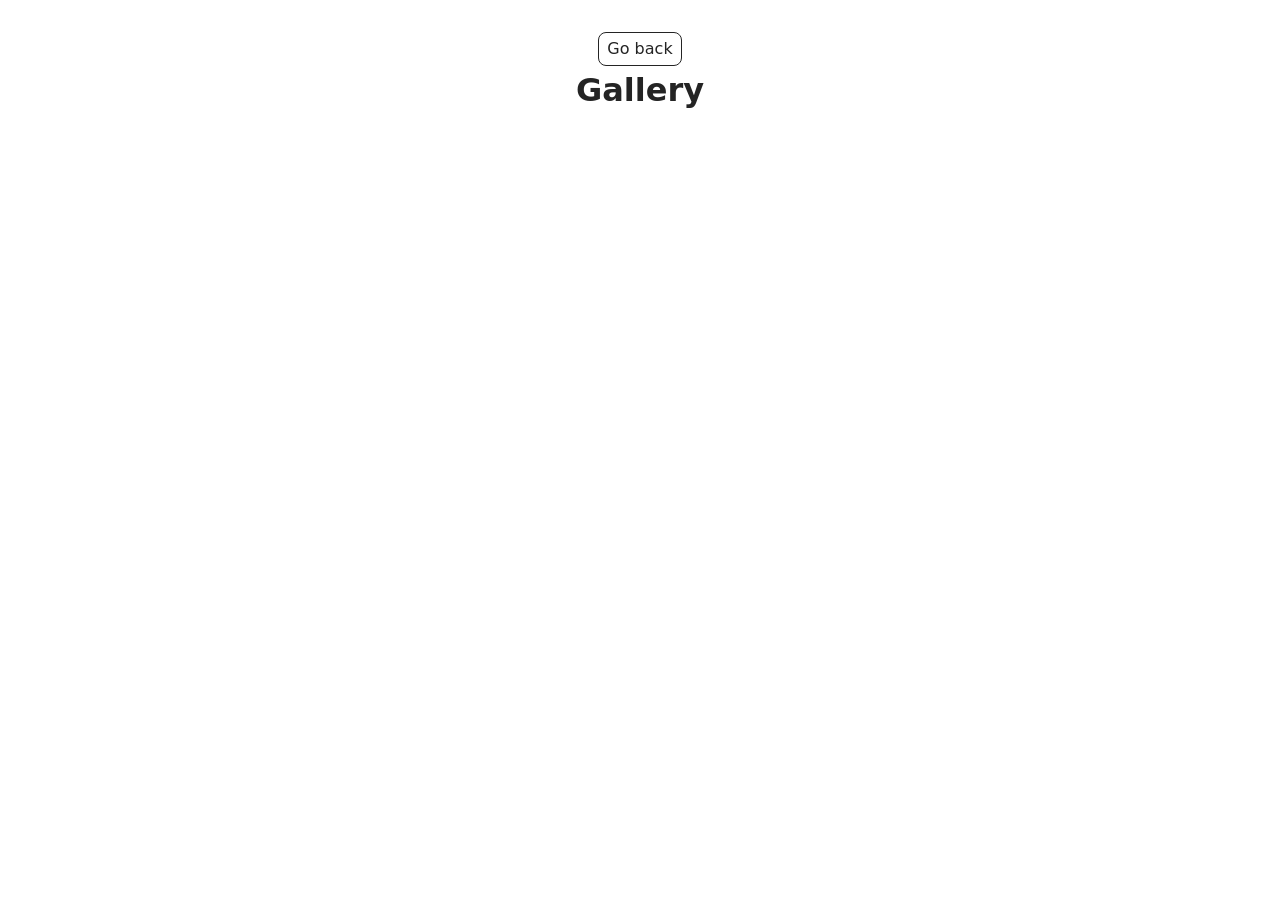
<file: src/1-gallery.html>
<!DOCTYPE html>
<html lang="en">
  <head>
    <meta charset="UTF-8" />
    <meta http-equiv="X-UA-Compatible" content="IE=edge" />
    <meta name="viewport" content="width=device-width, initial-scale=1.0" />
    <title>Gallery</title>
    <link rel="stylesheet" href="./css/styles.css" />
  </head>
  <body>

    <main>
      <div class="container">
        <a class="back-link" href="./index.html">Go back</a>
        <h1 class="main-title">Gallery</h1>

        <ul class="gallery"></ul>
      </div>
    </main>

    <script type="module" src="./js/1-gallery.js"></script>
  </body>
</html>
</file>
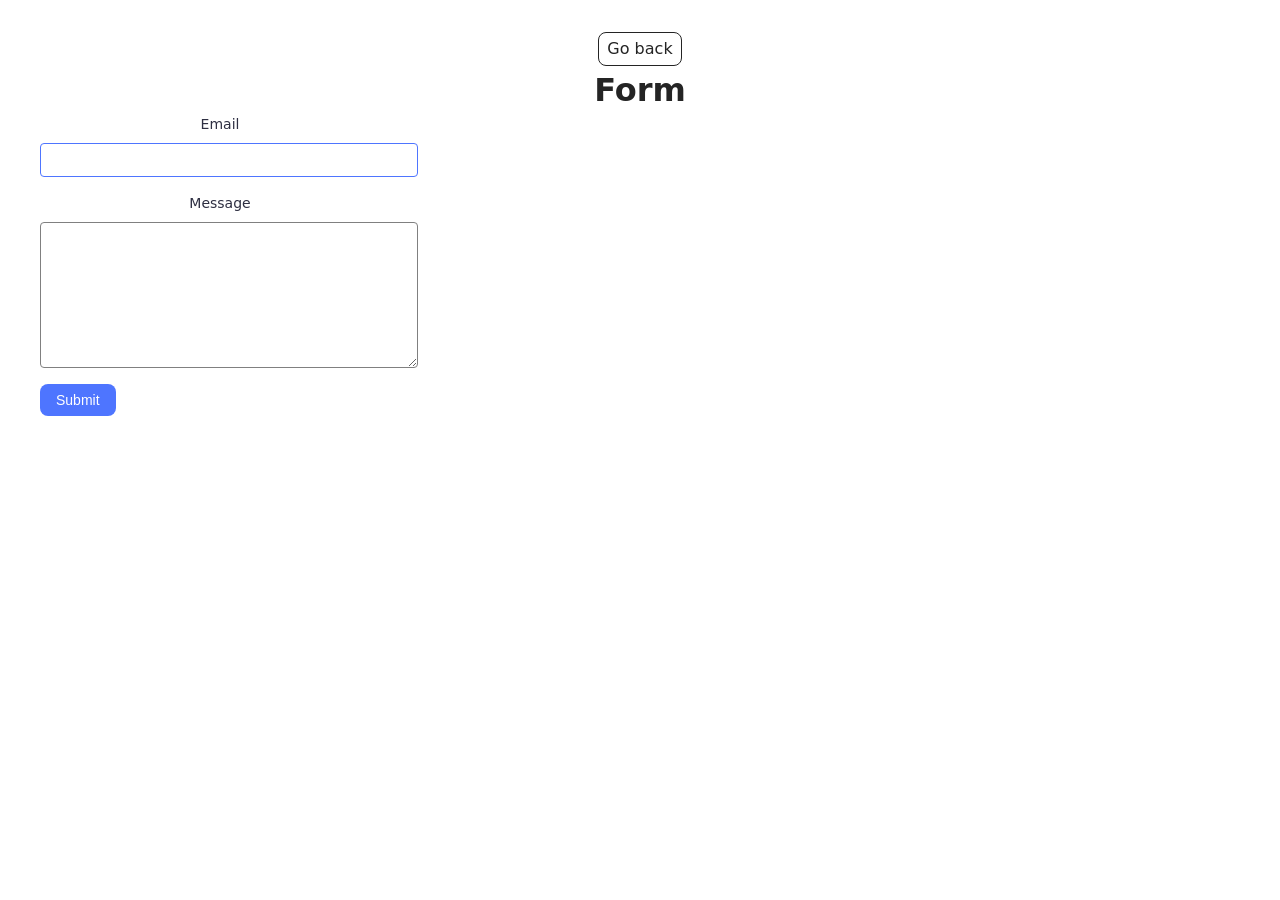
<file: src/2-form.html>
<!DOCTYPE html>
<html lang="en">
  <head>
    <meta charset="UTF-8" />
    <meta http-equiv="X-UA-Compatible" content="IE=edge" />
    <meta name="viewport" content="width=device-width, initial-scale=1.0" />
    <title>Form</title>
    <link rel="stylesheet" href="./css/styles.css" />
  </head>
  <body>

    <main>
      <div class="container">
        <a class="back-link" href="./index.html">Go back</a>
        <h1 class="main-title">Form</h1>

        <form class="feedback-form" autocomplete="off">
            <label>
                Email
                <input type="email" name="email" autofocus />
            </label>
            <label>
               Message
                <textarea name="message" rows="8"></textarea>
            </label>
                <button type="submit">Submit</button>
        </form>

      </div>
    </main>
    <script type="module" src="./js/2-form.js"></script>
  </body>
</html>
</file>
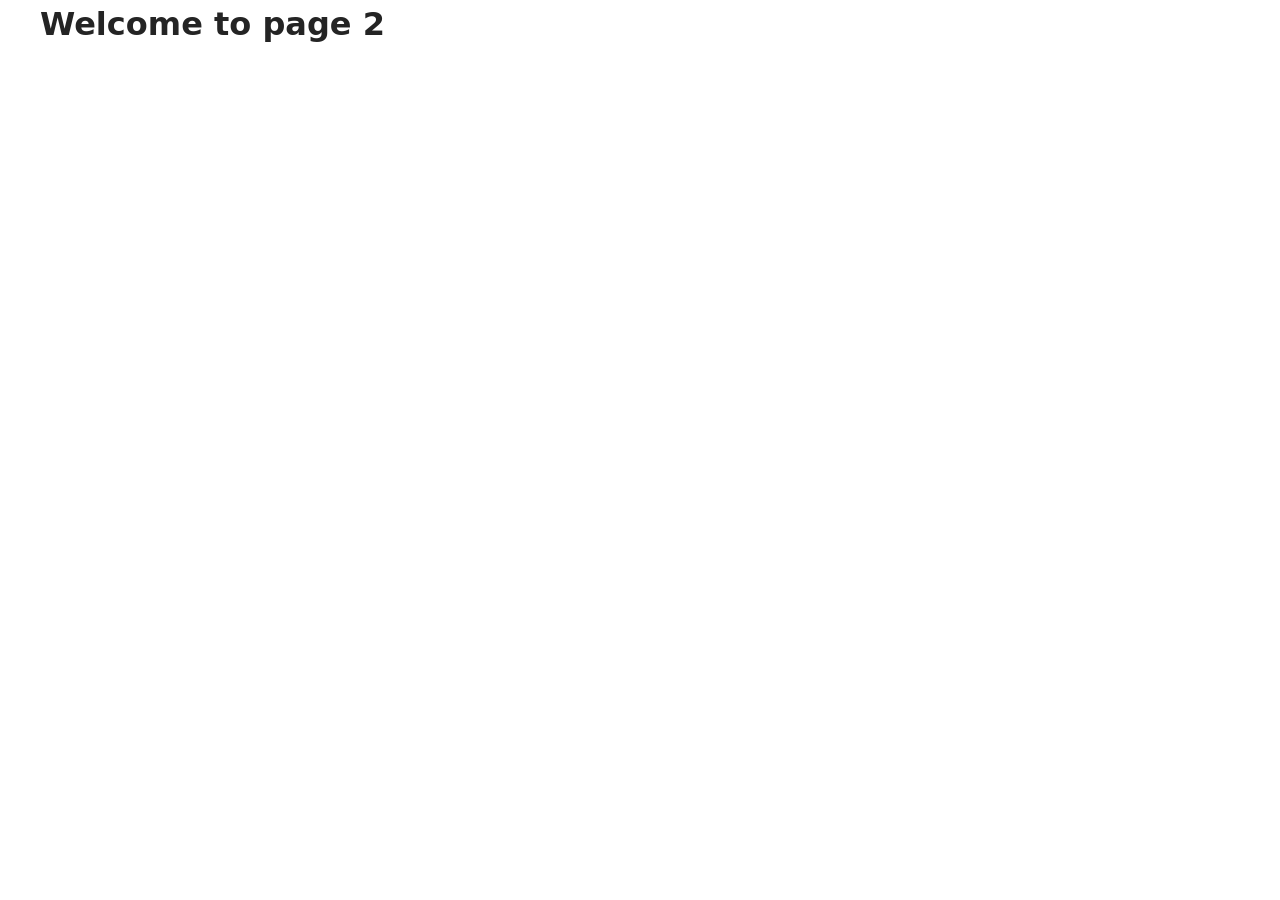
<file: src/page-2.html>
<!DOCTYPE html>
<html lang="en">
  <head>
    <meta charset="UTF-8" />
    <meta http-equiv="X-UA-Compatible" content="IE=edge" />
    <meta name="viewport" content="width=device-width, initial-scale=1.0" />
    <title>Page 2</title>
    <link rel="stylesheet" href="./css/styles.css" />
  </head>
  <body>
    <load
      src="./partials/header.html"
      icon-path="./img/sprite.svg#logo"
      highlight-act="active"
    />

    <main>
      <div class="container">
        <h1 class="main-title">
          <span class="main-title-gradient">Welcome</span> to page 2
        </h1>
        <load src="./partials/back-link.html" />
      </div>
    </main>

    <load src="./partials/footer.html" />
  </body>
</html>
</file>
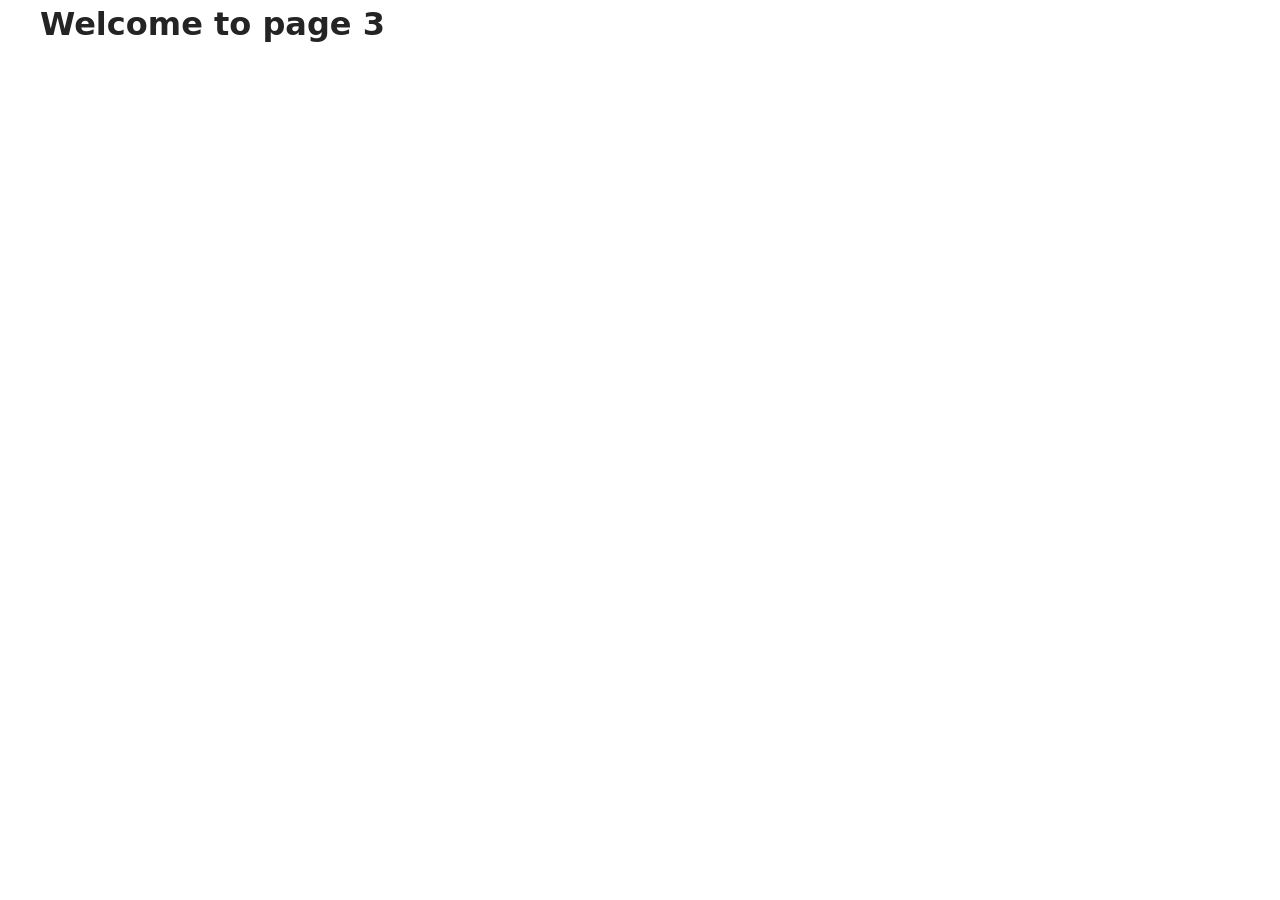
<file: src/page-3.html>
<!DOCTYPE html>
<html lang="en">
  <head>
    <meta charset="UTF-8" />
    <meta http-equiv="X-UA-Compatible" content="IE=edge" />
    <meta name="viewport" content="width=device-width, initial-scale=1.0" />
    <title>Page 3</title>
    <link rel="stylesheet" href="./css/styles.css" />
  </head>
  <body>
    <load
      src="./partials/header.html"
      icon-path="./img/sprite.svg#logo"
      highlight-curr="active"
    />

    <main>
      <div class="container">
        <h1 class="main-title">
          <span class="main-title-gradient">Welcome</span> to page 3
        </h1>
        <load src="./partials/back-link.html" />
      </div>
    </main>

    <load src="./partials/footer.html" />
  </body>
</html>
</file>
<file: src/css/styles.css>
/**
  |============================
  | include css partials with
  | default @import url()
  |============================
*/
/* Common styles */
@import url('./reset.css');
@import url('./base.css');
@import url('./container.css');


/* Sections style */
@import url('./header.css');
@import url('./badges.css');
@import url('./back-link.css');
@import url('./footer.css');


.gallery {
  max-width: 1128px;
  margin: 40px auto;
  padding: 0;
  list-style: none;

  display: grid;
  grid-template-columns: repeat(3, 1fr);
  gap: 24px;
}

.gallery-item {
  overflow: hidden;
  border-radius: 8px;
}

.gallery-link {
  display: block;
}

.gallery-image {
  width: 360px;
  height: 200px;
  object-fit: cover;
  display: block;
  border-radius: 8px;
  transition: transform 250ms ease-in-out;
}

.gallery-image:hover {
  transform: scale(1.04);
  cursor: pointer;
}


.feedback-form {
  display: flex;
  flex-direction: column;
  gap: 16px;
  max-width: 360px;
}

.feedback-form label {
  display: flex;
  flex-direction: column;
  gap: 8px;
  font-size: 14px;
  color: #2e2f42;
}

.feedback-form input,
.feedback-form textarea {
  width: 100%;
  padding: 8px;
  font-size: 14px;
  border: 1px solid #808080;
  border-radius: 4px;
  outline: none;
}

.feedback-form input:focus,
.feedback-form textarea:focus {
  border-color: #4e75ff;
}

.feedback-form button {
  width: fit-content;
  padding: 8px 16px;
  font-size: 14px;
  background-color: #4e75ff;
  color: #ffffff;
  border: none;
  border-radius: 8px;
  cursor: pointer;
}

.feedback-form button:hover {
  background-color: #6c8cff;
}
</file>
